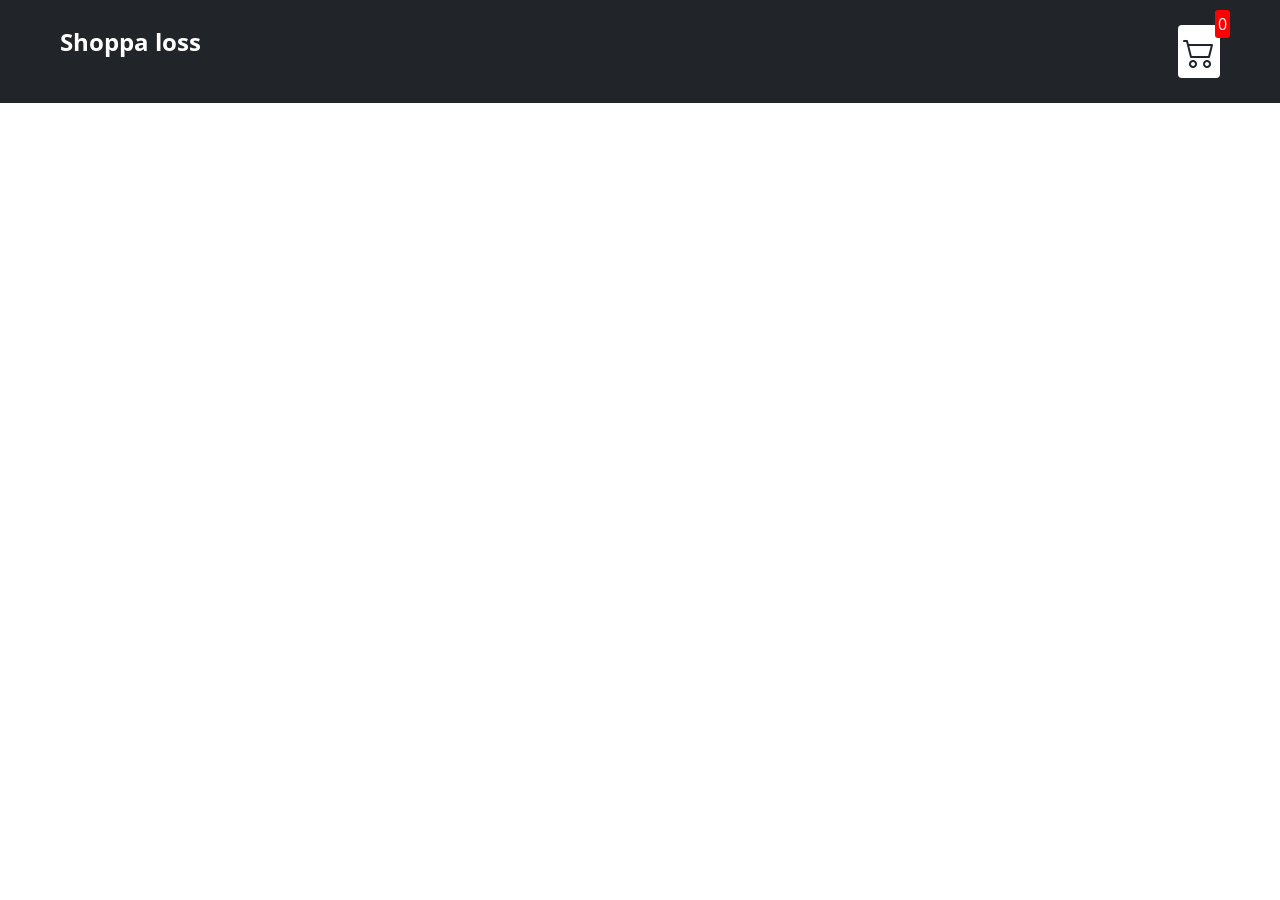
<file: cart.html>
<!DOCTYPE html>
<html lang="en">
  <head>
    <meta charset="UTF-8" />
    <meta http-equiv="X-UA-Compatible" content="IE=edge" />
    <meta name="viewport" content="width=device-width, initial-scale=1.0" />
    <title>Shoppa loss</title>
    <link rel="stylesheet" href="css/style.css" />
    <link
      rel="stylesheet"
      href="https://cdn.jsdelivr.net/npm/bootstrap-icons@1.8.1/font/bootstrap-icons.css"
    />
  </head>

  <body>
    <div class="navbar">
      <a href="index.html">
        <h2>Shoppa loss</h2>
      </a>

      <a href="cart.html">
        <div class="cart">
          <i class="bi bi-cart2"></i>
          <div id="cartAmount" class="cartAmount">0</div>
        </div>
      </a>
    </div>
    <div class="label">
      <!-- Hållare för att visa totalsumman av alla produkter -->
    </div>

    <div class="shopping-cart" id="shopping-cart">
      <!-- Generera dynamisk html för alla produkteri kundvagnen här -->
    </div>

    <script src="./js/data.js"></script>
    <script src="./js/cart.js"></script>
  </body>
</html>
</file>
<file: css/style.css>
@import url("https://fonts.googleapis.com/css2?family=Open+Sans&display=swap");

/**
* Default styles
**/

* {
  margin: 0;
  padding: 0;
  box-sizing: border-box;
}

body {
  font-family: "Open Sans", sans-serif;
}

i {
  cursor: pointer;
}

a {
  text-decoration: none;
  color: white;
}

/**
  * Navbar
  **/

.navbar {
  display: flex;
  flex-direction: row;
  justify-content: space-between;
  background-color: #212529;
  color: white;
  padding: 25px 60px;
  margin-bottom: 30px;
}

.cart {
  position: relative;
  background-color: #fff;
  color: #212529;
  font-size: 2rem;
  padding: 5px;
  border-radius: 4px;
}

.cartAmount {
  position: absolute;
  top: -15px;
  right: -10px;
  font-size: 1rem;
  background-color: red;
  color: white;
  padding: 3px;
  border-radius: 3px;
}

/**
  * Shoppen - index.html
  **/

.shop {
  display: grid;
  grid-template-columns: repeat(4, minmax(10rem, 1fr));
  gap: 1rem;
  justify-content: center;
  margin-bottom: 50px;
  padding: 0 2rem;
}

@media (max-width: 900px) {
  .shop {
    grid-template-columns: repeat(2, 223px);
  }
}

@media (max-width: 500px) {
  .shop {
    grid-template-columns: repeat(1, 223px);
  }
}

.item {
  border: 2px solid #212529;
  display: flex;
  flex-direction: column;
  border-radius: 10px;
  padding: 0.5rem 1rem;
}
.item img {
  width: 100%;
  aspect-ratio: 1 / 1;
}

.details {
  margin-top: auto;
  display: flex;
  flex-direction: column;
  padding: 10px;
  gap: 10px;
}

.price-quantity {
  display: flex;
  flex-direction: row;
  justify-content: space-between;
  align-items: center;
  font-size: 1rem;
}

.buttons {
  display: flex;
  flex-direction: row;
  gap: 8px;
  font-size: 1rem;
}

.minus {
  filter: sepia(1) saturate(100);
  cursor: pointer;
}
.plus {
  filter: sepia(1) saturate(5) hue-rotate(50deg);
  cursor: pointer;
}

.addToCart::before {
  filter: sepia(1) saturate(5) hue-rotate(50deg);
  cursor: pointer;
  content: "🛒";
}
.addToCart:hover {
  font-size: 1.5rem;
}
.categories {
  display: flex;
  cursor: pointer;
}
.categories a {
  margin: 0 1.5em;
}

.btnCategory {
  margin-left: 1rem;
  padding: 0 1rem;
  background-color: #212529;
  outline: 0;
  border: 0;
  color: #fff;
}

.hide {
  display: none;
}

/**
  * Shopinng cart - cart.html
  **/

.shopping-cart {
  display: grid;
  grid-template-columns: repeat(1, 30rem);
  justify-content: center;
  gap: 15px;
}

.cart-item {
  border: 2px solid #212529;
  border-radius: 10px;
  display: flex;
  justify-content: space-between;
  padding: 1rem;
}

.title-price-x {
  width: 100%;
  display: flex;
  align-items: center;
  justify-content: space-between;
}
.remove {
  font-weight: bold;
  margin-bottom: auto;
}

.title-price {
  width: 70%;
  display: flex;
  align-items: center;
  gap: 10px;
  font-weight: 800;
}

.cart-item-price {
  background-color: #212529;
  font-weight: 700;
  color: white;
  border-radius: 4px;
  padding: 3px 6px;
}

.removeAll {
  display: block;
  background-color: #212529;
  color: white;
  border: none;
  padding: 6px;
  border-radius: 3px;
  cursor: pointer;
  margin-top: 10px;
  background-color: red;
  margin: 0 auto;
  margin-bottom: 1rem;
}

.label {
  text-align: center;
}
</file>
